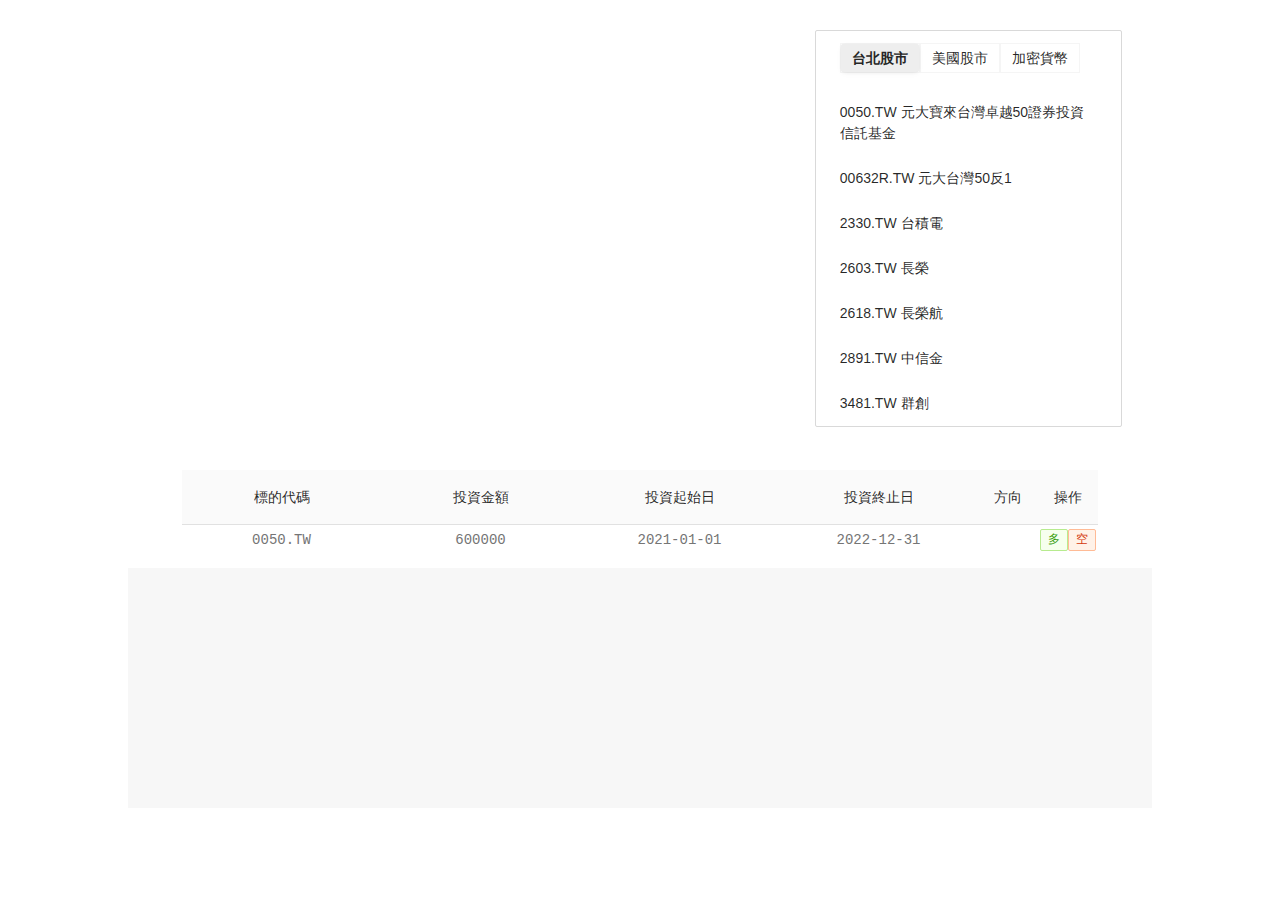
<file: index.html>
<!DOCTYPE html>
<html>
    <head>
        <meta charset="utf-8">
        <link rel="stylesheet" href="https://cdn.jsdelivr.net/npm/bootstrap@3.3.7/dist/css/bootstrap.min.css" integrity="sha384-BVYiiSIFeK1dGmJRAkycuHAHRg32OmUcww7on3RYdg4Va+PmSTsz/K68vbdEjh4u" crossorigin="anonymous">
        <link rel="stylesheet" type="text/css" href="index.css">
        <link rel="stylesheet" type="text/css" href="candle.css">
        <link rel="stylesheet" type="text/css" href="antd.css">
        <script src="https://code.jquery.com/jquery-3.4.1.js" integrity="sha256-WpOohJOqMqqyKL9FccASB9O0KwACQJpFTUBLTYOVvVU="crossorigin="anonymous"></script>
        <script src="https://d3js.org/d3.v4.min.js"></script>
        <script src="http://techanjs.org/techan.min.js"></script>
        <script src="./index.js"></script>
    </head>
    <body>
        <div style="width:80%; margin:0 auto; display: flex; justify-content: space-between">
            <div id="candle">
                <script src="./candle.js"></script>
                <script> redrawCandle("0050.tw", "元大寶來台灣卓越50證券投資信託基金") </script>
            </div>
            <div class="ant-list ant-list-sm ant-list-split ant-list-bordered ant-list-something-after-last-item" style="width:30%; float:right; margin:30px;">
                <div class="ant-list-header">
                    <div class="ant-segmented-group">
                        <label class="ant-segmented-item">
                            <input class="ant-segmented-item-input" type="radio" checked="checked">
                            <div class="ant-segmented-item-label ant-segmented-item-selected" title="twstock">台北股市</div>
                        </label>
                        <label class="ant-segmented-item">
                            <input class="ant-segmented-item-input" type="radio">
                            <div class="ant-segmented-item-label" title="usstock">美國股市</div>
                        </label>
                        <label class="ant-segmented-item">
                            <input class="ant-segmented-item-input" type="radio">
                            <div class="ant-segmented-item-label" title="crypto">加密貨幣</div>
                        </label>
                    </div>
                </div>
                <div id="twstock" class="ant-spin-nested-loading">
                    <div class="ant-spin-container">
                        <ul class="ant-list-items">
                            <li class="ant-list-item">0050.TW 元大寶來台灣卓越50證券投資信託基金</li>
                            <li class="ant-list-item">00632R.TW 元大台灣50反1</li>
                            <li class="ant-list-item">2330.TW 台積電</li>
                            <li class="ant-list-item">2603.TW 長榮</li>
                            <li class="ant-list-item">2618.TW 長榮航</li>
                            <li class="ant-list-item">2891.TW 中信金</li>
                            <li class="ant-list-item">3481.TW 群創</li>
                        </ul>
                    </div>
                </div>
                <div id="usstock" class="ant-spin-nested-loading" style="display: none;">
                    <div class="ant-spin-container">
                        <ul class="ant-list-items">
                            <li class="ant-list-item">^GSPC S&P 500</li>
                            <li class="ant-list-item">^DJI Dow Jones Industrial Average</li>
                            <li class="ant-list-item">^IXIC NASDAQ Composite</li>
                            <li class="ant-list-item">^RUT Russell 2000</li>
                            <li class="ant-list-item">CL=F Crude Oil</li>
                            <li class="ant-list-item">GC=F Gold</li>
                            <li class="ant-list-item">SI=F Silver</li>
                        </ul>
                    </div>
                </div>
                <div id="crypto" class="ant-spin-nested-loading" style="display: none;">
                    <div class="ant-spin-container">
                        <ul class="ant-list-items">
                            <li class="ant-list-item">BTC-USD Bitcoin USD</li>
                            <li class="ant-list-item">ETH-USD Ethereum USD</li>
                            <li class="ant-list-item">BETH-USD Beacon ETH USD</li>
                            <li class="ant-list-item">BNB-USD Binance Coin USD</li>
                            <li class="ant-list-item">XMR-USD Monero USD</li>
                            <li class="ant-list-item">LUNA1-USD Terra USD</li>
                            <li class="ant-list-item">TONCOIN-USD Toncoin USD</li>
                        </ul>
                    </div>
                </div>
            </div>
        </div>
        <div id="info" style="width:80%; margin:1% auto; display: flex; justify-content: space-around">
            <table class="ant-table">
                <thead class="ant-table-thead">
                    <tr>
                        <th class="ant-table-cell">標的代碼</th>
                        <th class="ant-table-cell">投資金額</th>
                        <th class="ant-table-cell">投資起始日</th>
                        <th class="ant-table-cell">投資終止日</th>
                        <th class="ant-table-cell">方向</th>
                        <th class="ant-table-cell">操作</th>
                    </tr>
                </thead>
                <tbody id="invest">
                    <tr id="tool">
                        <td class="ant-table-cell"><input id="no" placeholder="0050.TW" class="ant-input" type="text"></td>
                        <td class="ant-table-cell"><input id="money" placeholder="600000" class="ant-input" type="text"></td>
                        <td class="ant-table-cell"><input id="startDate" placeholder="2021-01-01" class="ant-input" type="text"></td>
                        <td class="ant-table-cell"><input id="endDate" placeholder="2022-12-31" class="ant-input" type="text"></td>
                        <td class="ant-table-cell"> </td>
                        <td class="ant-table-cell" style="text-align:center;"><span class="ant-tag ant-tag-green" onclick="add('long')">多</span><span class="ant-tag ant-tag-volcano" onclick="add('short')">空</span></td>
                    </tr>
                </tbody>
            </table>
        </div>
        <div style="width:80%; margin:0 auto; display: flex; justify-content: space-between; background-color:#f7f7f7;">
            <div id="bar">
                <script src="./bar.js"></script>
            </div>
            <div id="pie1" style="display: flex; flex-direction: column;">
                <svg id="addPieChart" width="240" height="240"></svg>
                <div id="addText"></div>
            </div>
            <div id="pie2" style="display: flex; flex-direction: column;">
                <svg id="subPieChart" width="240" height="240"></svg>
                <div id="subText"></div>
            </div>
            <script src="./pie.js"></script>

        </div>
        
    </body>
</html>
<script src="./listclick.js"></script>
</file>
<file: index.css>
#info > div{
    padding: 8px;
}
#info > div > label{
    cursor: pointer;
}
.pie {
    margin: 20px;
  }
  
  svg {
      float: left;
  }
  
  .legend {
    float: left;
    font-family: "Verdana";
    font-size: .7em;
  }
  
  .pie text {
    font-family: "Verdana";
    fill: #000;
  }
  
  .pie .name-text{
    font-size: .8em;
  }
  
  .pie .value-text{
    font-size: 3em;
  }
</file>
<file: candle.css>
body {
    font: 10px sans-serif;
}

text {
    fill: #000;
}

text.symbol {
    fill: #BBBBBB;
}

path {
    fill: none;
    stroke-width: 1;
}

path.candle {
    stroke: #000000;
}

path.candle.body {
    stroke-width: 0;
}

path.candle.up {
    fill: #00AA00;
    stroke: #00AA00;
}

path.candle.down {
    fill: #FF0000;
    stroke: #FF0000;
}

.close.annotation.up path {
    fill: #00AA00;
}

path.volume {
    fill: #DDDDDD;
}

.indicator-plot path.line {
    fill: none;
    stroke-width: 1;
}

.ma-0 path.line {
    stroke: #1f77b4;
}

.ma-1 path.line {
    stroke: #aec7e8;
}

.ma-2 path.line {
    stroke: #ff7f0e;
}

button {
    position: absolute;
    right: 110px;
    top: 25px;
}

path.macd {
    stroke: #0000AA;
}

path.signal {
    stroke: #FF9999;
}

path.zero {
    stroke: #BBBBBB;
    stroke-dasharray: 0;
    stroke-opacity: 0.5;
}

path.difference {
    fill: #BBBBBB;
    opacity: 0.5;
}

path.rsi {
    stroke: #000000;
}

path.overbought, path.oversold {
    stroke: #FF9999;
    stroke-dasharray: 5, 5;
}

path.middle, path.zero {
    stroke: #BBBBBB;
    stroke-dasharray: 5, 5;
}

.analysis path, .analysis circle {
    stroke: blue;
    stroke-width: 0.8;
}

.trendline circle {
    stroke-width: 0;
    display: none;
}

.mouseover .trendline path {
    stroke-width: 1.2;
}

.mouseover .trendline circle {
    stroke-width: 1;
    display: inline;
}

.dragging .trendline path, .dragging .trendline circle {
    stroke: darkblue;
}

.interaction path, .interaction circle {
    pointer-events: all;
}

.interaction .body {
    cursor: move;
}

.trendlines .interaction .start, .trendlines .interaction .end {
    cursor: nwse-resize;
}

.supstance path {
    stroke-dasharray: 2, 2;
}

.supstances .interaction path {
    pointer-events: all;
    cursor: ns-resize;
}

.mouseover .supstance path {
    stroke-width: 1.5;
}

.dragging .supstance path {
    stroke: darkblue;
}

.crosshair {
    cursor: crosshair;
}

.crosshair path.wire {
    stroke: #DDDDDD;
    stroke-dasharray: 1, 1;
}

.crosshair .axisannotation path {
    fill: #DDDDDD;
}

.tradearrow path.tradearrow {
    stroke: none;
}

.tradearrow path.buy {
    fill: #0000FF;
}

.tradearrow path.sell {
    fill: #9900FF;
}

.tradearrow path.highlight {
    fill: none;
    stroke-width: 2;
}

.tradearrow path.highlight.buy {
    stroke: #0000FF;
}

.tradearrow path.highlight.sell {
    stroke: #9900FF;
}
</file>
<file: antd.css>
html {
    --ant-primary-color: #1890ff;
    --ant-primary-color-hover: #40a9ff;
    --ant-primary-color-active: #096dd9;
    --ant-primary-color-outline: rgba(24, 144, 255, .2);
    --ant-primary-1: #e6f7ff;
    --ant-primary-2: #bae7ff;
    --ant-primary-3: #91d5ff;
    --ant-primary-4: #69c0ff;
    --ant-primary-5: #40a9ff;
    --ant-primary-6: #1890ff;
    --ant-primary-7: #096dd9;
    --ant-primary-color-deprecated-pure: ;
    --ant-primary-color-deprecated-l-35: #cbe6ff;
    --ant-primary-color-deprecated-l-20: #7ec1ff;
    --ant-primary-color-deprecated-t-20: #46a6ff;
    --ant-primary-color-deprecated-t-50: #8cc8ff;
    --ant-primary-color-deprecated-f-12: rgba(24, 144, 255, .12);
    --ant-primary-color-active-deprecated-f-30: rgba(230, 247, 255, .3);
    --ant-primary-color-active-deprecated-d-02: #dcf4ff;
    --ant-success-color: #52c41a;
    --ant-success-color-hover: #73d13d;
    --ant-success-color-active: #389e0d;
    --ant-success-color-outline: rgba(82, 196, 26, .2);
    --ant-success-color-deprecated-bg: #f6ffed;
    --ant-success-color-deprecated-border: #b7eb8f;
    --ant-error-color: #ff4d4f;
    --ant-error-color-hover: #ff7875;
    --ant-error-color-active: #d9363e;
    --ant-error-color-outline: rgba(255, 77, 79, .2);
    --ant-error-color-deprecated-bg: #fff2f0;
    --ant-error-color-deprecated-border: #ffccc7;
    --ant-warning-color: #faad14;
    --ant-warning-color-hover: #ffc53d;
    --ant-warning-color-active: #d48806;
    --ant-warning-color-outline: rgba(250, 173, 20, .2);
    --ant-warning-color-deprecated-bg: #fffbe6;
    --ant-warning-color-deprecated-border: #ffe58f;
    --ant-info-color: #1890ff;
    --ant-info-color-deprecated-bg: #e6f7ff;
    --ant-info-color-deprecated-border: #91d5ff;
}

.code-box-demo {
    padding: 42px 24px 50px;
    color: #000000d9;
    border-bottom: 1px solid rgba(0,0,0,.06);
}
.ant-list {
    box-sizing: border-box;
    margin: 0;
    padding: 0;
    color: #000000d9;
    font-size: 14px;
    font-variant: tabular-nums;
    line-height: 1.5;
    list-style: none;
    font-feature-settings: "tnum";
    position: relative;
    cursor:pointer;
}
.ant-list-item:hover {
    background-color: #eeeeee;
    transition: .3s linear;
}
.ant-list-item:active {
    background-color: #bbbbbb;
    transition: .15s linear;
}

.ant-list-item {
    display: flex;
    align-items: center;
    justify-content: space-between;
    padding: 12px 0;
    color: #000000d9;
}
.ant-list-header, .ant-list-footer {
    padding-top: 12px;
    padding-bottom: 12px;
}
.ant-list-bordered {
    border: 1px solid #d9d9d9;
    border-radius: 2px;
}
.ant-list-bordered .ant-list-header, .ant-list-bordered .ant-list-footer, .ant-list-bordered .ant-list-item {
    padding-right: 24px;
    padding-left: 24px;
}

.code-box, .code-box .code-box-demo {
    background-color: #fff;
}
.code-box-demo {
    overflow-x: auto;
}
.code-box-demo {
    padding: 42px 24px 50px;
    color: #000000d9;
    border-bottom: 1px solid rgba(0,0,0,.06);
}
.code-box-demo .ant-segmented {
    margin-bottom: 10px;
}
.ant-segmented {
    box-sizing: border-box;
    margin: 0;
    color: #000000d9;
    font-size: 14px;
    font-variant: tabular-nums;
    line-height: 1.5715;
    list-style: none;
    font-feature-settings: "tnum";
    display: inline-block;
    padding: 2px;
    color: #000000a6;
    background-color: #0000000a;
    border-radius: 2px;
    transition: all .3s cubic-bezier(.645,.045,.355,1);
}
.ant-segmented-group {
    position: relative;
    display: flex;
    align-items: stretch;
    justify-items: flex-start;
    width: 100%;
}
body, div, dl, dt, dd, ul, ol, li, h1, h2, h3, h4, h5, h6, pre, code, form, fieldset, legend, input, textarea, p, blockquote, th, td, hr, button, article, aside, details, figcaption, figure, footer, header, hgroup, menu, nav, section {
    margin: 0;
    padding: 0;
}
*, *:before, *:after {
    box-sizing: border-box;
}

.ant-segmented-item {
    position: relative;
    text-align: center;
    cursor: pointer;
    font-weight: 400;
    border: 1px solid #0000000a;
}
.ant-segmented-item:hover {
    position: relative;
    text-align: center;
    cursor: pointer;
    background-color: #f7f7f7;
    border-radius: 3px;
    -webkit-transition: all .5s;
    -moz-transition: all .5s;
    -o-transition: all .5s;
    transition: all .5s;

}
.ant-segmented-item-selected {
    border-radius: 2px;
    box-shadow: 0 2px 8px -2px #0000000d,0 1px 4px -1px #00000012,0 0 1px #00000014;
    color: #262626;
    background: #eeeeee;
    font-weight: 600;
    border-radius: 3px;
}

input[type=radio], input[type=checkbox] {
    box-sizing: border-box;
    padding: 0;
}
.ant-segmented-item-input {
    position: absolute;
    top: 0;
    left: 0;
    width: 0;
    height: 0;
    opacity: 0;
    pointer-events: none;
}
.ant-segmented-item-label {
    min-height: 28px;
    padding: 0 11px;
    line-height: 28px;
    overflow: hidden;
    white-space: nowrap;
    text-overflow: ellipsis;
    word-break: keep-all;
}

.ant-input {
    font-family: Consolas,Monaco,Lucida Console,Liberation Mono,DejaVu Sans Mono,Bitstream Vera Sans Mono,Courier New, monospace;
    box-sizing: border-box;
    margin: 0;
    font-variant: tabular-nums;
    list-style: none;
    font-feature-settings: "tnum";
    position: relative;
    display: inline-block;
    width: 100%;
    min-width: 0;
    padding: 4px 11px;
    color: #000000d9;
    font-size: 14px;
    line-height: 1.5715;
    background-color: #fff;
    background-image: none;
    border: 0px solid #d9d9d9;
    border-radius: 2px;
    transition: all .3s;
    text-align:center;
}
.ant-input:focus, .ant-input-focused {
    border-color: var(--ant-primary-color-hover);
    box-shadow: 0 0 0 0px var(--ant-primary-color-outline);
    border-right-width: 0px;
    outline: 0;
}
thead {
    display: table-header-group;
    vertical-align: middle;
    border-color: inherit;
}
.ant-table {
    box-sizing: border-box;
    margin: 0;
    padding: 0;
    color: #000000d9;
    font-variant: tabular-nums;
    line-height: 1.5715;
    list-style: none;
    font-feature-settings: "tnum";
    position: relative;
    font-size: 14px;
    background: #fff;
    border-radius: 2px;
    text-align:center;
}
th {
    display: table-cell;
    vertical-align: inherit;
    font-weight: bold;
    text-align: -internal-center;
}
.ant-table-thead>tr>th {
    position: relative;
    color: #000000d9;
    font-weight: 500;
    text-align: left;
    background: #fafafa;
    border-bottom: 1px solid rgba(0,0,0,.06);
    transition: background .3s ease;
    text-align:center;
}
tbody {
    display: table-row-group;
    vertical-align: middle;
    border-color: inherit;
    text-align:center;
    font-family: Consolas,Monaco,Lucida Console,Liberation Mono,DejaVu Sans Mono,Bitstream Vera Sans Mono,Courier New, monospace;
}
.ant-table-tbody>tr>td {
    border-bottom: 1px solid rgba(0,0,0,.06);
    transition: all .3s;
    
}
.ant-table-thead>tr>th, .ant-table-tbody>tr>td, .ant-table tfoot>tr>th, .ant-table tfoot>tr>td {
    position: relative;
    padding: 16px;
    overflow-wrap: break-word;
}

.ant-table > .ant-input {
    font-family: Consolas,Monaco,Lucida Console,Liberation Mono,DejaVu Sans Mono,Bitstream Vera Sans Mono,Courier New, monospace;
    box-sizing: border-box;
    margin: 0;
    padding: 3px;
    font-variant: tabular-nums;
    list-style: none;
    font-feature-settings: "tnum";
    position: relative;
    display: inline-block;
    width: 100%;
    min-width: 0;
    padding: 4px 11px;
    color: #000000d9;
    font-size: 14px;
    line-height: 1.5715;
    background-color: #fff;
    background-image: none;
    border: 1px solid #d9d9d9;
    border-radius: 2px;
    transition: all .3s;
    text-align:center;
}

.ant-tag {
    box-sizing: border-box;
    margin: 0;
    color: #000000d9;
    font-size: 14px;
    font-variant: tabular-nums;
    line-height: 1.5715;
    list-style: none;
    font-feature-settings: "tnum";
    display: inline-block;
    height: auto;
    padding: 0 7px;
    font-size: 12px;
    line-height: 20px;
    white-space: nowrap;
    background: #fafafa;
    border: 1px solid #d9d9d9;
    border-radius: 2px;
    opacity: 1;
    transition: all .3s;
    cursor: pointer;
}

.ant-tag-volcano {
    color: #d4380d;
    background: #fff2e8;
    border-color: #ffbb96;
}
.ant-tag-green {
    color: #389e0d;
    background: #f6ffed;
    border-color: #b7eb8f;
}
</file>
